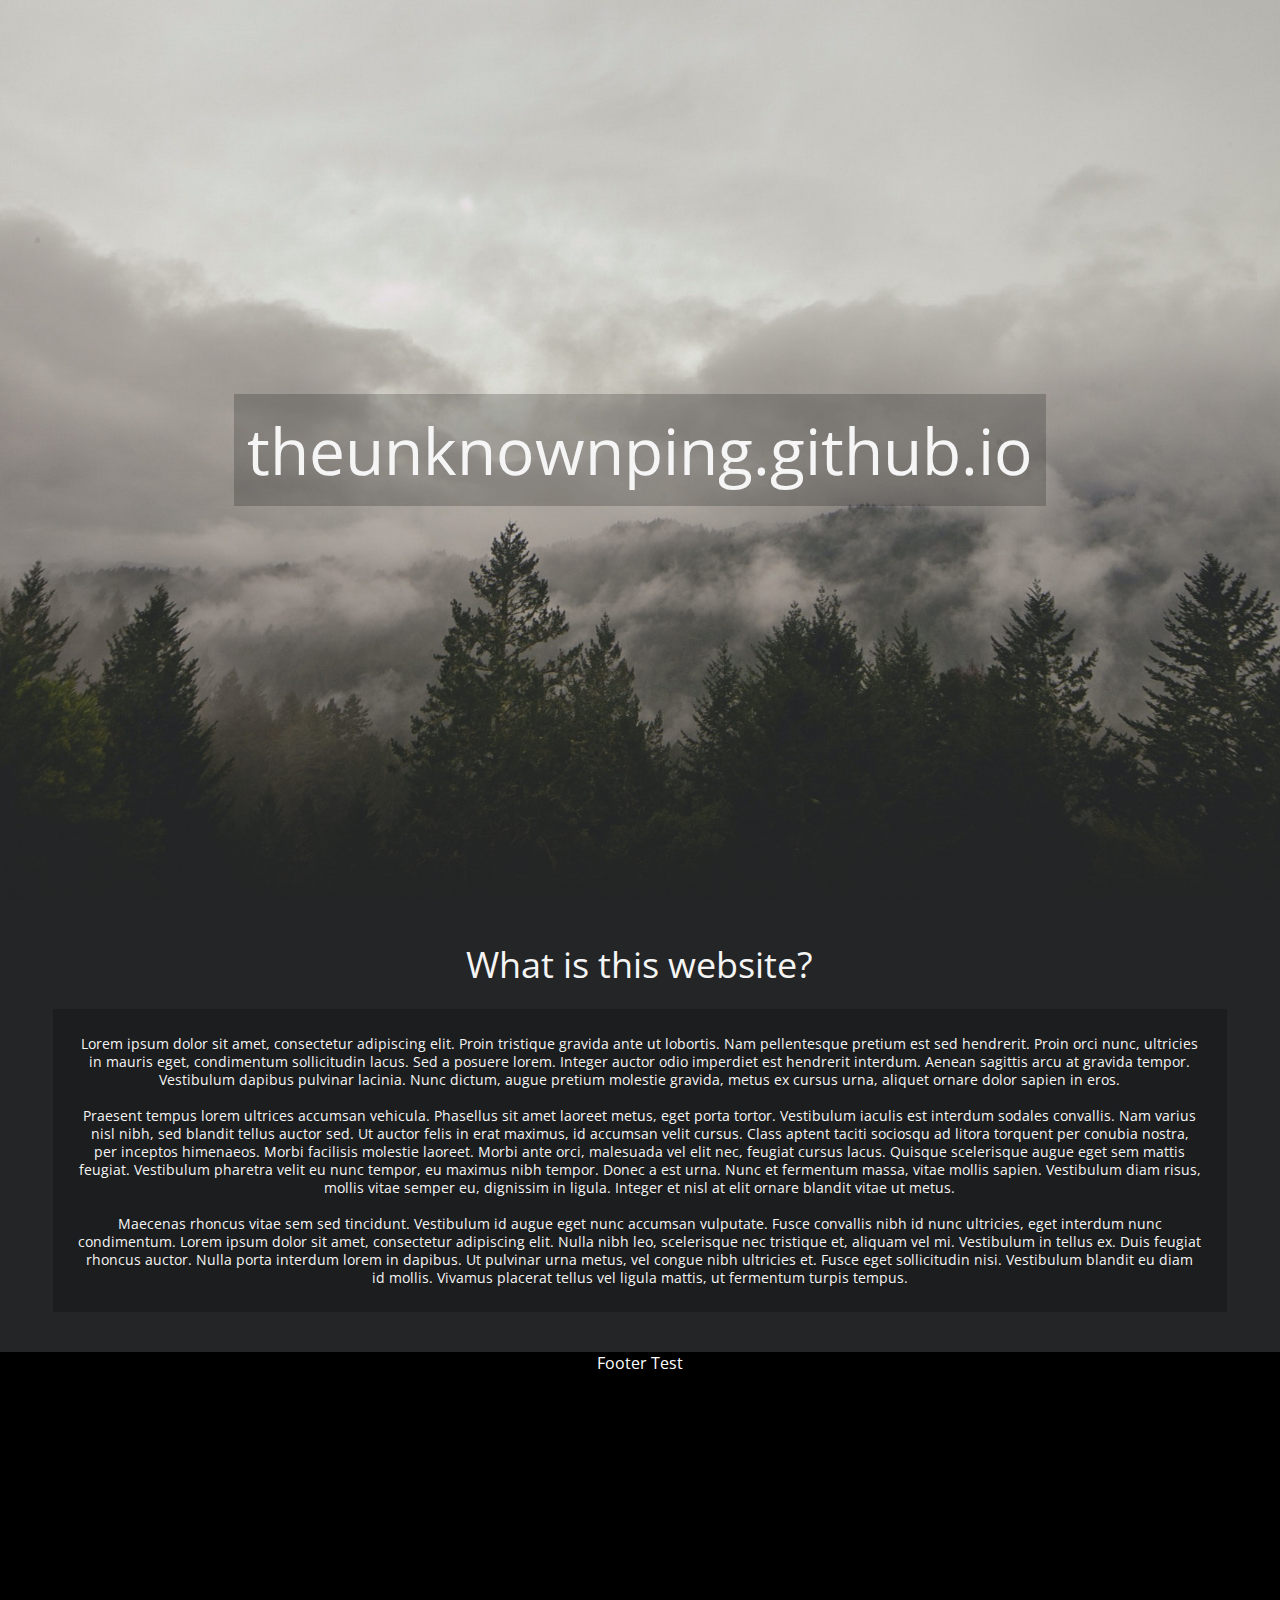
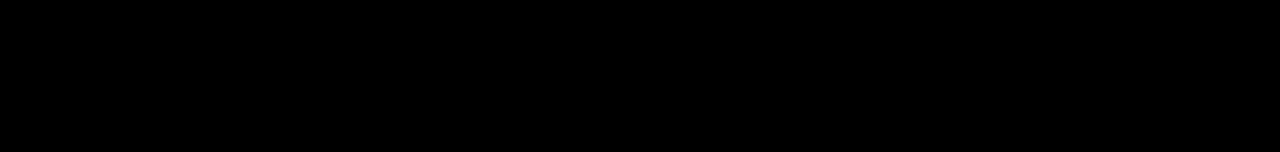
<file: website-files/index.html>
<!DOCTYPE html>
<html>
<head>
    <meta charset="utf-8" />
    <meta name="viewport" content="width=device-width, initial-scale=1">
    <title>theunknownping.github.io</title>
    <link rel="stylesheet" href="styles.css">
    <link
    href="https://fonts.googleapis.com/css?family=Open+Sans:300,400,700&display=swap"
    rel="stylesheet"
  />
</head>
<!-- What are you doing here!? -->
<!-- Excuse me for the mess I have created -->
    <body>
        <main>
            
            <!-- Navigaton --> 
            <header>
                <div class="landingPage">
                    <div class="websiteText">
                        <a>theunknownping.github.io</a>
                    </div>
                </div>
            </header>
            <article>
                <div class="title">
                    <a>What is this website?</a>
                </div>
                <div class="homeText">
                    <a>
                        
                        Lorem ipsum dolor sit amet, consectetur adipiscing elit. Proin tristique gravida ante ut lobortis. Nam pellentesque pretium est sed hendrerit. Proin orci nunc, ultricies in mauris eget, condimentum sollicitudin lacus. Sed a posuere lorem. Integer auctor odio imperdiet est hendrerit interdum. Aenean sagittis arcu at gravida tempor. Vestibulum dapibus pulvinar lacinia. Nunc dictum, augue pretium molestie gravida, metus ex cursus urna, aliquet ornare dolor sapien in eros.<br>
                        <br>
                        Praesent tempus lorem ultrices accumsan vehicula. Phasellus sit amet laoreet metus, eget porta tortor. Vestibulum iaculis est interdum sodales convallis. Nam varius nisl nibh, sed blandit tellus auctor sed. Ut auctor felis in erat maximus, id accumsan velit cursus. Class aptent taciti sociosqu ad litora torquent per conubia nostra, per inceptos himenaeos. Morbi facilisis molestie laoreet. Morbi ante orci, malesuada vel elit nec, feugiat cursus lacus. Quisque scelerisque augue eget sem mattis feugiat. Vestibulum pharetra velit eu nunc tempor, eu maximus nibh tempor. Donec a est urna. Nunc et fermentum massa, vitae mollis sapien. Vestibulum diam risus, mollis vitae semper eu, dignissim in ligula. Integer et nisl at elit ornare blandit vitae ut metus.<br>
                        <br>
                        Maecenas rhoncus vitae sem sed tincidunt. Vestibulum id augue eget nunc accumsan vulputate. Fusce convallis nibh id nunc ultricies, eget interdum nunc condimentum. Lorem ipsum dolor sit amet, consectetur adipiscing elit. Nulla nibh leo, scelerisque nec tristique et, aliquam vel mi. Vestibulum in tellus ex. Duis feugiat rhoncus auctor. Nulla porta interdum lorem in dapibus. Ut pulvinar urna metus, vel congue nibh ultricies et. Fusce eget sollicitudin nisi. Vestibulum blandit eu diam id mollis. Vivamus placerat tellus vel ligula mattis, ut fermentum turpis tempus.
                    </a>
                </div>
            </article>
            <footer>
                Footer Test
            </footer>
        </main>
    </body>
</html>
</file>
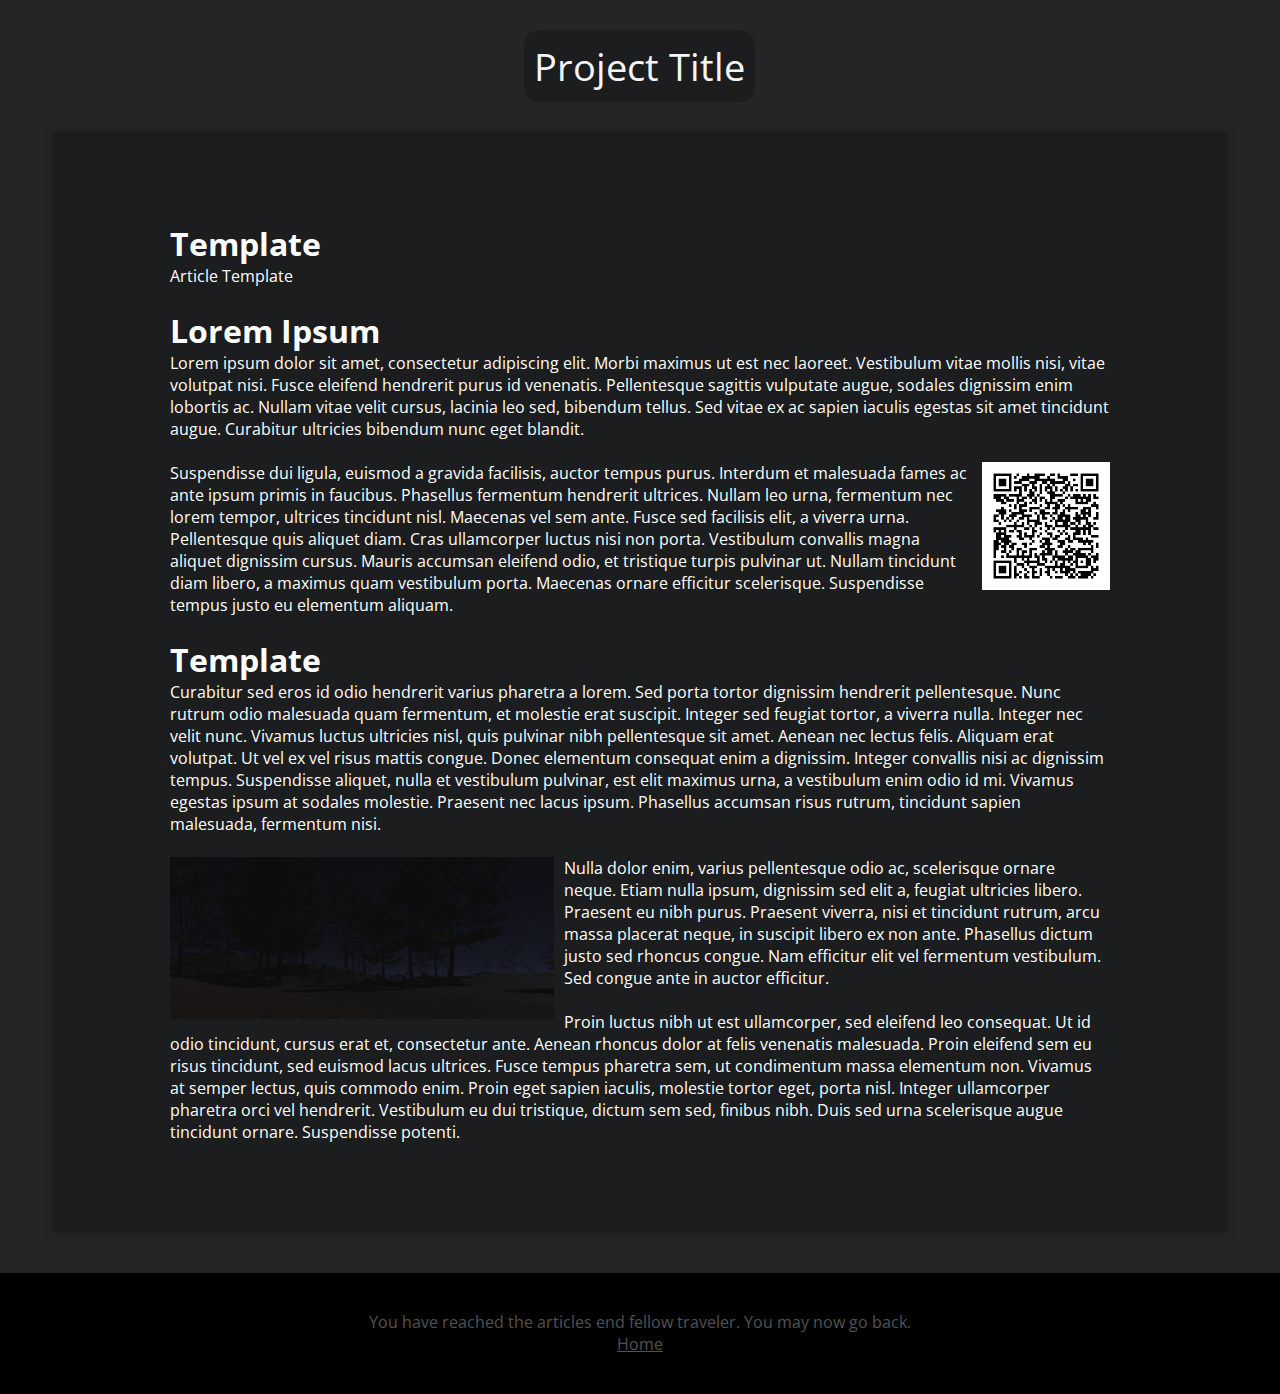
<file: article-template.html>
<!DOCTYPE html>
<html>
<head>
    <meta charset="utf-8" />
    <meta name="viewport" content="width=device-width, initial-scale=1">
    <title>articlename - theunknownping.github.io</title>
    <link rel="stylesheet" href="styles.css">
    <link
    href="https://fonts.googleapis.com/css?family=Open+Sans:300,400,700&display=swap"
    rel="stylesheet"
  />
</head>
    <body>
        <main>
            <!-- Navigaton --> 
            <header>
                <div class="articleTitle">
                    <a>Project Title</a>
                </div>
            </header>
            <article>
                <div class="article">
                    <div class="articleText">
                        
                        <h1>Template</h1>
                        <p>Article Template</p>
                        <br>
                        <h1>Lorem Ipsum</h1>
                        <p>
                            Lorem ipsum dolor sit amet, consectetur adipiscing elit. Morbi maximus ut est nec laoreet. Vestibulum vitae mollis nisi, vitae volutpat nisi. Fusce eleifend hendrerit purus id venenatis. Pellentesque sagittis vulputate augue, sodales dignissim enim lobortis ac. Nullam vitae velit cursus, lacinia leo sed, bibendum tellus. Sed vitae ex ac sapien iaculis egestas sit amet tincidunt augue. Curabitur ultricies bibendum nunc eget blandit.<br>
                            <br><div class="articleImgRight"><img src="files/images/qr-code.png" style="width:10vw;height:auto;"></div>
                            Suspendisse dui ligula, euismod a gravida facilisis, auctor tempus purus. Interdum et malesuada fames ac ante ipsum primis in faucibus. Phasellus fermentum hendrerit ultrices. Nullam leo urna, fermentum nec lorem tempor, ultrices tincidunt nisl. Maecenas vel sem ante. Fusce sed facilisis elit, a viverra urna. Pellentesque quis aliquet diam. Cras ullamcorper luctus nisi non porta. Vestibulum convallis magna aliquet dignissim cursus. Mauris accumsan eleifend odio, et tristique turpis pulvinar ut. Nullam tincidunt diam libero, a maximus quam vestibulum porta. Maecenas ornare efficitur scelerisque. Suspendisse tempus justo eu elementum aliquam.<br>
                            <br>
                            <h1>Template</h1>
                            Curabitur sed eros id odio hendrerit varius pharetra a lorem. Sed porta tortor dignissim hendrerit pellentesque. Nunc rutrum odio malesuada quam fermentum, et molestie erat suscipit. Integer sed feugiat tortor, a viverra nulla. Integer nec velit nunc. Vivamus luctus ultricies nisl, quis pulvinar nibh pellentesque sit amet. Aenean nec lectus felis. Aliquam erat volutpat. Ut vel ex vel risus mattis congue. Donec elementum consequat enim a dignissim. Integer convallis nisi ac dignissim tempus. Suspendisse aliquet, nulla et vestibulum pulvinar, est elit maximus urna, a vestibulum enim odio id mi. Vivamus egestas ipsum at sodales molestie. Praesent nec lacus ipsum. Phasellus accumsan risus rutrum, tincidunt sapien malesuada, fermentum nisi.<br>
                            <br><div class="articleImgLeft"><img src="files/images/intrudermap_1920x810.png" style="width:30vw;height:auto;"></div>
                            Nulla dolor enim, varius pellentesque odio ac, scelerisque ornare neque. Etiam nulla ipsum, dignissim sed elit a, feugiat ultricies libero. Praesent eu nibh purus. Praesent viverra, nisi et tincidunt rutrum, arcu massa placerat neque, in suscipit libero ex non ante. Phasellus dictum justo sed rhoncus congue. Nam efficitur elit vel fermentum vestibulum. Sed congue ante in auctor efficitur.<br>
                            <br>
                            Proin luctus nibh ut est ullamcorper, sed eleifend leo consequat. Ut id odio tincidunt, cursus erat et, consectetur ante. Aenean rhoncus dolor at felis venenatis malesuada. Proin eleifend sem eu risus tincidunt, sed euismod lacus ultrices. Fusce tempus pharetra sem, ut condimentum massa elementum non. Vivamus at semper lectus, quis commodo enim. Proin eget sapien iaculis, molestie tortor eget, porta nisl. Integer ullamcorper pharetra orci vel hendrerit. Vestibulum eu dui tristique, dictum sem sed, finibus nibh. Duis sed urna scelerisque augue tincidunt ornare. Suspendisse potenti.<br>
                        </p>
                    </div> 
                </div>
            </article>
            <footer>
                <div class="footerMenu">
                    <a>You have reached the articles end fellow traveler.
                    You may now go back.</a> 
                    <a href="index.html">Home</a>
                </div>
            </footer>
        </main>
    </body>
</html>
</file>
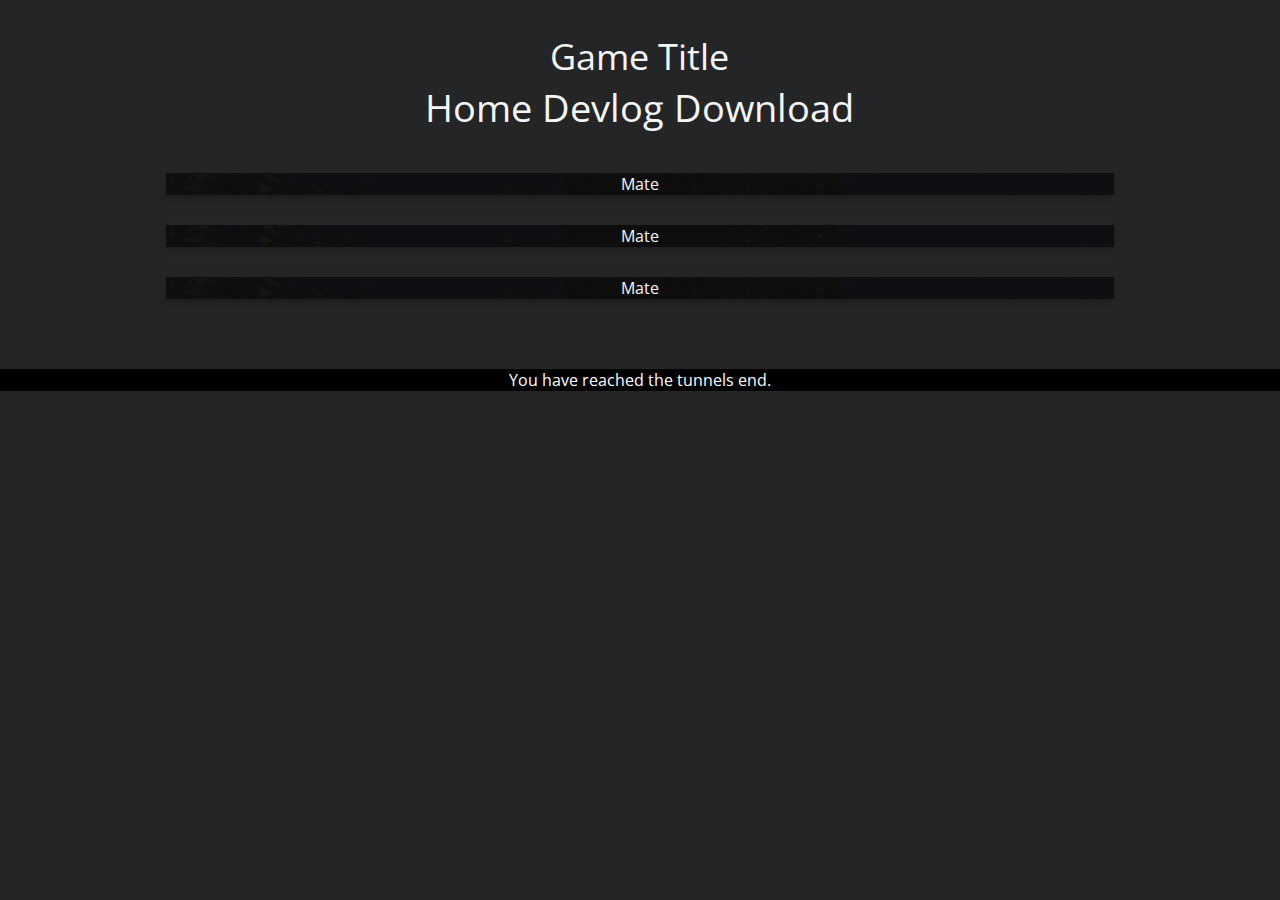
<file: notdone.html>
<!DOCTYPE html>
<html>
<head>
    <meta charset="utf-8" />
    <meta name="viewport" content="width=device-width, initial-scale=1">
    <title>Website</title>
    <link rel="stylesheet" href="styles.css">
    <link
    href="https://fonts.googleapis.com/css?family=Open+Sans:300,400,700&display=swap"
    rel="stylesheet"
  />
</head>
    <body>
        <main>
            <!-- Navigaton --> 
            <header>
                <div class="navigationTopbar">
                    <div class="title">
                        <a href="index.html">Game Title</a>
                    </div>
                    <a href="index.html">Home</a>
                    <a href="devlog.html">Devlog</a>
                    <a href="download.html">Download</a>
                </div>
            </header>
            <article>
                <div class="row">
                    <div class="column">
                      <div class="card">
                        <div class="socialText"><a>Mate</a></div>
                      </div>
                    </div>
                    <div class="column">
                        <div class="card">
                          <div class="socialText"><a>Mate</a></div>
                        </div>
                      </div>
                      <div class="column">
                        <div class="card">
                          <div class="socialText"><a>Mate</a></div>
                        </div>
                      </div>
                </div>
            </article>
            <footer>
                You have reached the tunnels end.
            </footer>
        </main>
    </body>
</html>
</file>
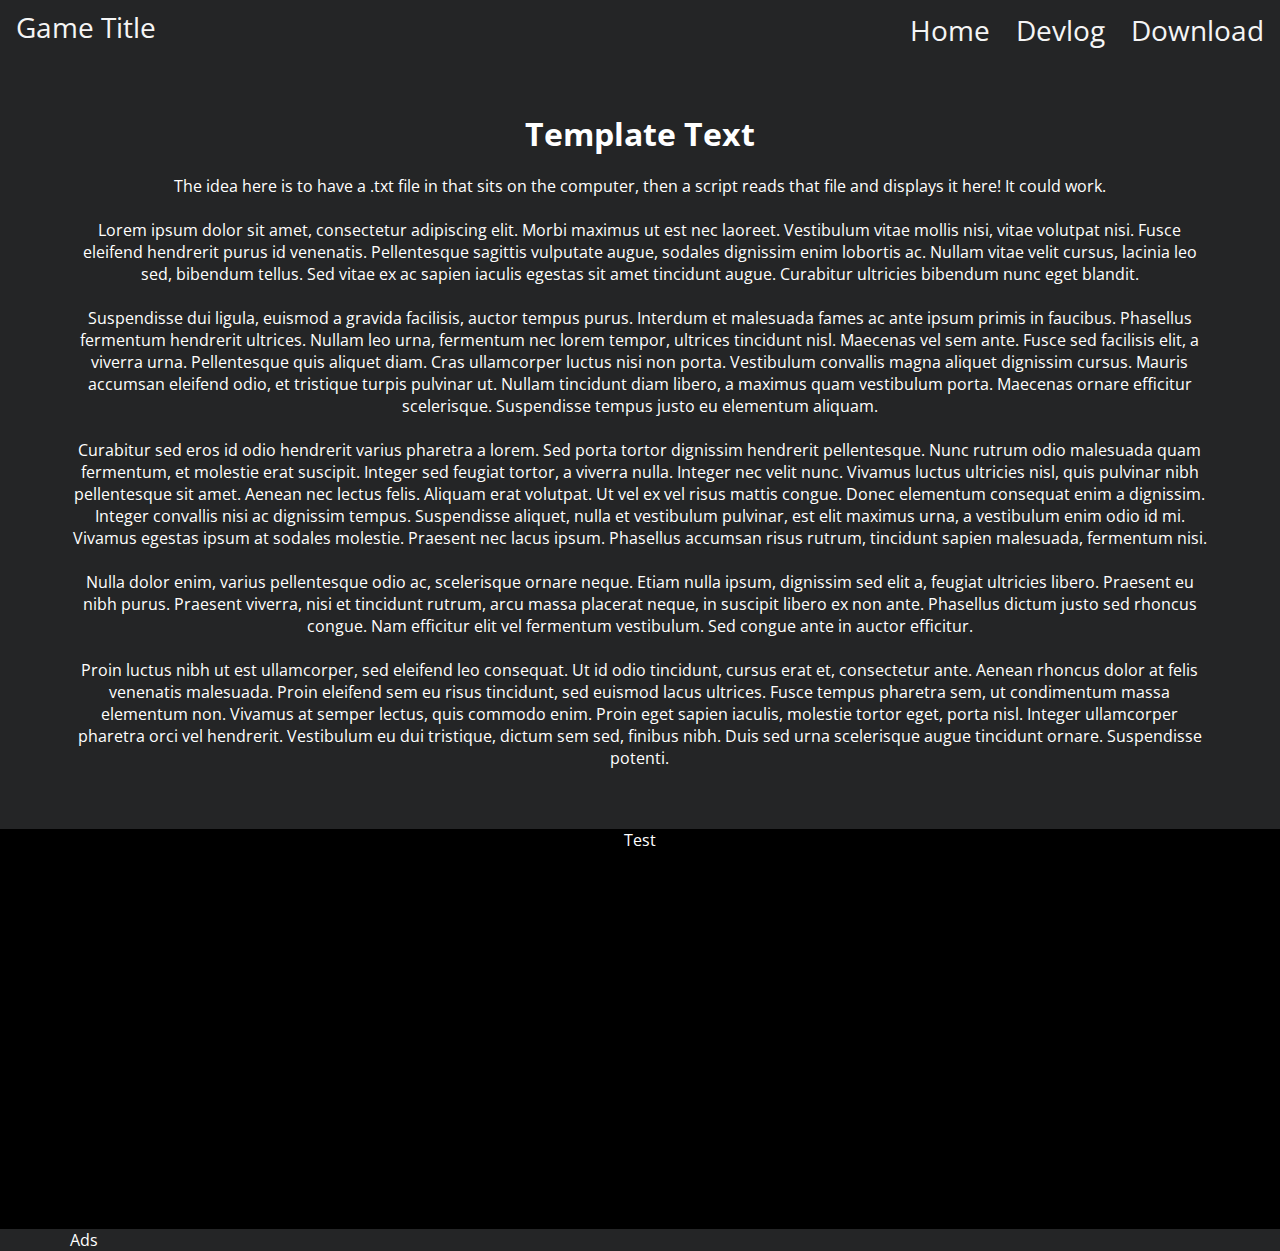
<file: website-files/article-template.html>
<!DOCTYPE html>
<html>
<head>
    <meta charset="utf-8" />
    <meta name="viewport" content="width=device-width, initial-scale=1">
    <title>Website</title>
    <link rel="stylesheet" href="styles.css">
    <link
    href="https://fonts.googleapis.com/css?family=Open+Sans:300,400,700&display=swap"
    rel="stylesheet"
  />
</head>
    <body>
        <main>
            <!-- Navigaton --> 
            <header>
                <div class="navigationTopbar">
                    <div class="title">
                        <a href="index.html">Game Title</a>
                    </div>
                    <a href="index.html">Home</a>
                    <a href="devlog.html">Devlog</a>
                    <a href="download.html">Download</a>
                </div>
            </header>
            <aside>
                Ads
            </aside>
            <article>
                <div class="article">
                    <h1>Template Text</h1>
                    <p>The idea here is to have a .txt file in that sits on the computer, then a script reads that file and displays it here! It could work.</p>
                    <br>
                    <p>
                        Lorem ipsum dolor sit amet, consectetur adipiscing elit. Morbi maximus ut est nec laoreet. Vestibulum vitae mollis nisi, vitae volutpat nisi. Fusce eleifend hendrerit purus id venenatis. Pellentesque sagittis vulputate augue, sodales dignissim enim lobortis ac. Nullam vitae velit cursus, lacinia leo sed, bibendum tellus. Sed vitae ex ac sapien iaculis egestas sit amet tincidunt augue. Curabitur ultricies bibendum nunc eget blandit.<br>
                        <br>
                        Suspendisse dui ligula, euismod a gravida facilisis, auctor tempus purus. Interdum et malesuada fames ac ante ipsum primis in faucibus. Phasellus fermentum hendrerit ultrices. Nullam leo urna, fermentum nec lorem tempor, ultrices tincidunt nisl. Maecenas vel sem ante. Fusce sed facilisis elit, a viverra urna. Pellentesque quis aliquet diam. Cras ullamcorper luctus nisi non porta. Vestibulum convallis magna aliquet dignissim cursus. Mauris accumsan eleifend odio, et tristique turpis pulvinar ut. Nullam tincidunt diam libero, a maximus quam vestibulum porta. Maecenas ornare efficitur scelerisque. Suspendisse tempus justo eu elementum aliquam.<br>
                        <br>
                        Curabitur sed eros id odio hendrerit varius pharetra a lorem. Sed porta tortor dignissim hendrerit pellentesque. Nunc rutrum odio malesuada quam fermentum, et molestie erat suscipit. Integer sed feugiat tortor, a viverra nulla. Integer nec velit nunc. Vivamus luctus ultricies nisl, quis pulvinar nibh pellentesque sit amet. Aenean nec lectus felis. Aliquam erat volutpat. Ut vel ex vel risus mattis congue. Donec elementum consequat enim a dignissim. Integer convallis nisi ac dignissim tempus. Suspendisse aliquet, nulla et vestibulum pulvinar, est elit maximus urna, a vestibulum enim odio id mi. Vivamus egestas ipsum at sodales molestie. Praesent nec lacus ipsum. Phasellus accumsan risus rutrum, tincidunt sapien malesuada, fermentum nisi.<br>
                        <br>
                        Nulla dolor enim, varius pellentesque odio ac, scelerisque ornare neque. Etiam nulla ipsum, dignissim sed elit a, feugiat ultricies libero. Praesent eu nibh purus. Praesent viverra, nisi et tincidunt rutrum, arcu massa placerat neque, in suscipit libero ex non ante. Phasellus dictum justo sed rhoncus congue. Nam efficitur elit vel fermentum vestibulum. Sed congue ante in auctor efficitur.<br>
                        <br>
                        Proin luctus nibh ut est ullamcorper, sed eleifend leo consequat. Ut id odio tincidunt, cursus erat et, consectetur ante. Aenean rhoncus dolor at felis venenatis malesuada. Proin eleifend sem eu risus tincidunt, sed euismod lacus ultrices. Fusce tempus pharetra sem, ut condimentum massa elementum non. Vivamus at semper lectus, quis commodo enim. Proin eget sapien iaculis, molestie tortor eget, porta nisl. Integer ullamcorper pharetra orci vel hendrerit. Vestibulum eu dui tristique, dictum sem sed, finibus nibh. Duis sed urna scelerisque augue tincidunt ornare. Suspendisse potenti.<br>
                    </p>
                </div>
            </article>
            <footer>
                Test
            </footer>
        </main>
    </body>
</html>
</file>
<file: website-files/styles.css>
:root {
    font-family: 'Open Sans';
    font-size: 16px;
    background-color: rgb(36, 37, 38);
    color: white;
  }  

*{
      margin: 0;
      padding: 0;
      list-style: none;
      text-decoration: none;
}

html{
    height: 100%;
}

body::-webkit-scrollbar{
    width: 0.25rem;
}

body::-webkit-scrollbar-track{
      background: #1e1e24;
}

body::-webkit-scrollbar-thumb{
      background: rgb(171, 21, 21);
}

main {
    display: grid;
    grid-template-areas:
        "topbar  topbar  topbar"
        "content content content"
        "footer  footer  footer";

        grid-template-columns: 1fr 5fr 1fr;
        grid-template-rows: auto auto 400px;

        gap: 0 50px;

        text-align: center;
}

a {
    color: whitesmoke;
}

.navigationTopbar{
    text-align: right;
    padding-left: 1rem;
}

.navigationTopbar a{
    background: local;
    color: whitesmoke;
    margin-right: 1rem;

    font-size: 28px;
}

.navigationTopbar .title{
    text-align: left;
    float: left;
}

.landingPage {
    /* The image used */
    background: url("files/images/forest-backdrop2784x1243.png");
  
    /* Full height */
    height: 100vh; 
  
    /* Center and scale the image nicely */
    background-position: center;
    background-repeat: no-repeat;
    background-size: cover;

    display: flex;
    flex-direction: column;
    justify-content: center;
    align-items: center;
}

.landingPage .websiteText a{
    font-size: 5vw;
    background-color: rgba(0, 0, 0, 0.2);
    padding: 1vw;
    
}

.title{
    font-size: 4vh;
}

.homeText{
    font-size: 1.5vh;
    background-color: rgba(0, 0, 0, 0.2);
    margin-top: 20px;
    padding: 2vw;
}

.row {
    float: left;
}

.card {
    border: 0px solid black;
    outline: rgb(171, 21, 21) outset 2px;
    background-color: rgb(61, 61, 61);
    padding: 20px;
    margin-top: 20px;
    margin-left: 100px;
    margin-right: 100px;
 }

 .card:first-child{
    margin-bottom: 30px;
}

 .card:last-child{
     margin-bottom: 50px;
 }

 .card a{ 
    margin: 100px;
    font-size: 2rem;
    border: 3px solid rgb(61, 61, 61);;
    outline: rgb(171, 21, 21) outset 2px;
    color: whitesmoke;
    font-weight: 500;
 }

 .card a:hover{
    outline: rgb(171, 21, 21) outset 5px;
    color: rgb(255, 218, 56);

    transition: color 0.2s ease-in;
    transition: outline 0.1s ease-in;
 }

 .card h2,h5{
    background-color: rgb(55, 55, 55);
    background-size: auto;
 }

 .card img{
    margin: 20px;
    border-radius: 20px;
 }

.navTitle{
    margin-top: 20px;
    margin-right: 50px;
}

 .cardNav{
    border: 0px solid black;
    outline: rgb(171, 21, 21) outset 2px;
    background-color: rgb(55, 55, 55);
    padding: 20px;
    margin-top: 20px;
    margin-right: 50px;
    color: white;
 }

 .cardNav h2,h5{
    background-size: auto;
    font-size: 1.1rem;
 }

 .article{
    margin: 20px;
 }

 .article h1{
    margin: 20px;
 }

.inner_footer{
    display: block;
    margin: 0 auto;
    width: 1800px;
    height: 100%;
}

.inner_footer .logo_container{
    width: 0;
    float: left;
    height: 100%;
    display: block;
}

.inner_footer .logo_container img{
    width: 180px;
    height: auto;
}

.inner_footer .footer_third{
    width: calc(21.6666667% - 20px);
    margin-right: 5px;
    float: left;
    height: 50%;
}

.inner_footer .footer_third:last-child{
    margin-right: 0;
}

.inner_footer .footer_third h1{
    font-size: 22px;
    display: block;
    width: 100%;
    margin-bottom: 20px;
}

.inner_footer .footer_third a{
    font-size: 22px;
    color: whitesmoke;
    display: block;
    font-weight: 200;
    width: 100%;
    padding-bottom: 5px;
}

header  {
    grid-area: topbar; 
    color: whitesmoke; 
    font-size: 38px; 
}
article {
    grid-area: content; 
    padding: 2.5rem;
    margin-left: 1vw;
    margin-right: 1vw;
    /*background-color: rgba(9, 18, 12, 0.4);*/
}
footer  {
    grid-area: footer;
    background-color: black;
    overflow: hidden;
}

/*

Color pallette

197, 199, 194
199, 198, 193
49, 52, 42
44, 46, 40
36, 37, 38

*/
</file>
<file: styles.css>
:root {
    font-family: 'Open Sans';
    font-size: 16px;
    background-color: rgb(36, 37, 38);
    color: white;
}  

*{
    margin: 0;
    padding: 0;
    list-style: none;
    text-decoration: none;
}

html{
    height: 100%;
}

body::-webkit-scrollbar{
    width: 0.35rem;
}

body::-webkit-scrollbar-track{
    background: #202027;
}

body::-webkit-scrollbar-thumb{
    background: rgb(19, 20, 20);
}

main {
    display: grid;
    grid-template-areas:
        "topbar  topbar  topbar"
        "content content content"
        "footer  footer  footer";

        grid-template-columns: 1fr 5fr 1fr;
        grid-template-rows: auto auto auto;

        gap: 0 50px;

        text-align: center;
}

a {
    color: whitesmoke;
}



.landingPage {
    /* The image used */
    background: url("files/images/forest-backdrop2784x1243.png");

    /* Full height */
    height: 100vh;

    /* Center and scale the image nicely */
    background-position: center;
    background-repeat: no-repeat;
    background-size: cover;

    display: flex;
    flex-direction: column;
    justify-content: center;
    align-items: center;
}

.landingPage .websiteTitle a{
    border-radius: 15px;
    font-size: 5vw;
    background-color: rgba(0, 0, 0, 0.2);
    padding: 1vw;
    animation: fadeIn ease 1s;
}

@keyframes fadeIn {
    0% {opacity:0;}
    100% {opacity:1;}
}

.link{
    border-radius: 15px;
    font-size: 4vh;
    display:inline;
    padding: 0.5vw;
    margin: 1.5vw;
    background-color: rgba(0, 0, 0, 0.2);
}

.title{
    font-size: 4vh;
    margin-top: 2.5vw;
}

.homeText{
    font-size: 2vh;
    background-color: rgba(0, 0, 0, 0.2);
    margin-top: 20px;
    padding: 2vw;
}

.row{
    margin: 0 -5px;
}

.column{
    padding: 0px;
    display: block;
    display: inline;
}

.projectSectionTitle{
    margin-bottom: 2rem;
    margin-top: 3.25rem;
}

.projectSectionTitle a{
    border-radius: 15px;
    font-size: 2.35rem;
    background-color: rgba(0, 0, 0, 0.2);
    padding: 1rem;
    
}

.card {
    box-shadow: 0 4px 8px 0 rgba(0, 0, 0, 0.2);
    margin-left:  10%;
    margin-right: 10%;
    margin-bottom: 30px;
    text-align: center;
    background-image: url("files/images/intrudermap_1920x810.png");
    background-size:auto;
    background-repeat: no-repeat;
    animation: placingDiamonds ease .2s;
}

@keyframes placingDiamonds {
    0% {margin-left: 5%; margin-right: 5% }
    100% {margin-left: 10%; margin-right: 10% }
}

.card:hover{
    animation: minerDiamonds ease .2s;
    margin-left: 5%; margin-right: 5%
}

@keyframes minerDiamonds {
    0% {margin-left: 10%; margin-right: 10% }
    100% {margin-left: 5%; margin-right: 5% }
}

@media screen and (max-width: 1000px) {
    .card {
        display: block;
        margin-left:  0%;
        margin-right: 0%;
    }
    .articleText{
        margin-left: 0%;
        margin-right: 0%;
        text-align: center;
    }
    .articleImgRight img{
        float: left;
        margin-left: 0;
    }
}
.card .cardTitle{
    text-align: center;
    padding: 15%;
    font-size: 2rem;
    font-size-adjust: inherit;
}


.card .cardText{
    text-align: center;
    text-size-adjust: 1rem;
    padding: 1%;
}

.card .readMoreButton{
    padding: 0.5%;
    font-size: 1.5rem;
    background-color: rgba(0, 0, 0, 0.2);
}

.card .readMoreButton a{

    padding: 0.5%;
}
.card :last-child{
    margin-bottom: 0;
}

.article{
    margin: 0px;
    padding-top: 10vh;
    padding-bottom: 10vh;
    background-color: rgba(0, 0, 0, 0.2);
    box-shadow: 0 0 10px rgba(0, 0, 0, 0.2);
}

.articleTitle {
    margin-top: 40px;
}

.articleTitle a{
    background-color: rgba(0, 0, 0, 0.2);
    padding: 10px;
    border-radius: 15px;
}

.articleText{
    margin-left: 10%;
    margin-right: 10%;
    text-align: left;
}

.articleImgLeft img{
    float: left;
    margin-right: 10px;
    margin-bottom: 10px;
}

.articleImgRight img{
    float: right;
    margin-left: 10px;
    margin-bottom: 10px;
}

.footerMenu{
    display: flex;
    flex-direction: column;
    justify-content: center;
    align-items: center;
    padding: 1vw;
    margin: 2vw;
}

.footerMenu a{
    color: rgb(82, 82, 82);
}

.footerMenu a:link{
    color: rgb(82, 82, 82);
    text-decoration: underline;
}

.footerMenu a:hover{
    text-decoration: none;
}

 /* */
header  {
    grid-area: topbar; 
    color: whitesmoke; 
    font-size: 38px; 
}
article {
    grid-area: content; 
    padding: 2.5rem;
    margin-left: 1vw;
    margin-right: 1vw;
}
footer  {
    grid-area: footer;
    background-color: black;
    overflow: hidden;
}

/*

Color pallette

197, 199, 194
199, 198, 193
49, 52, 42
44, 46, 40
36, 37, 38

*/
</file>
